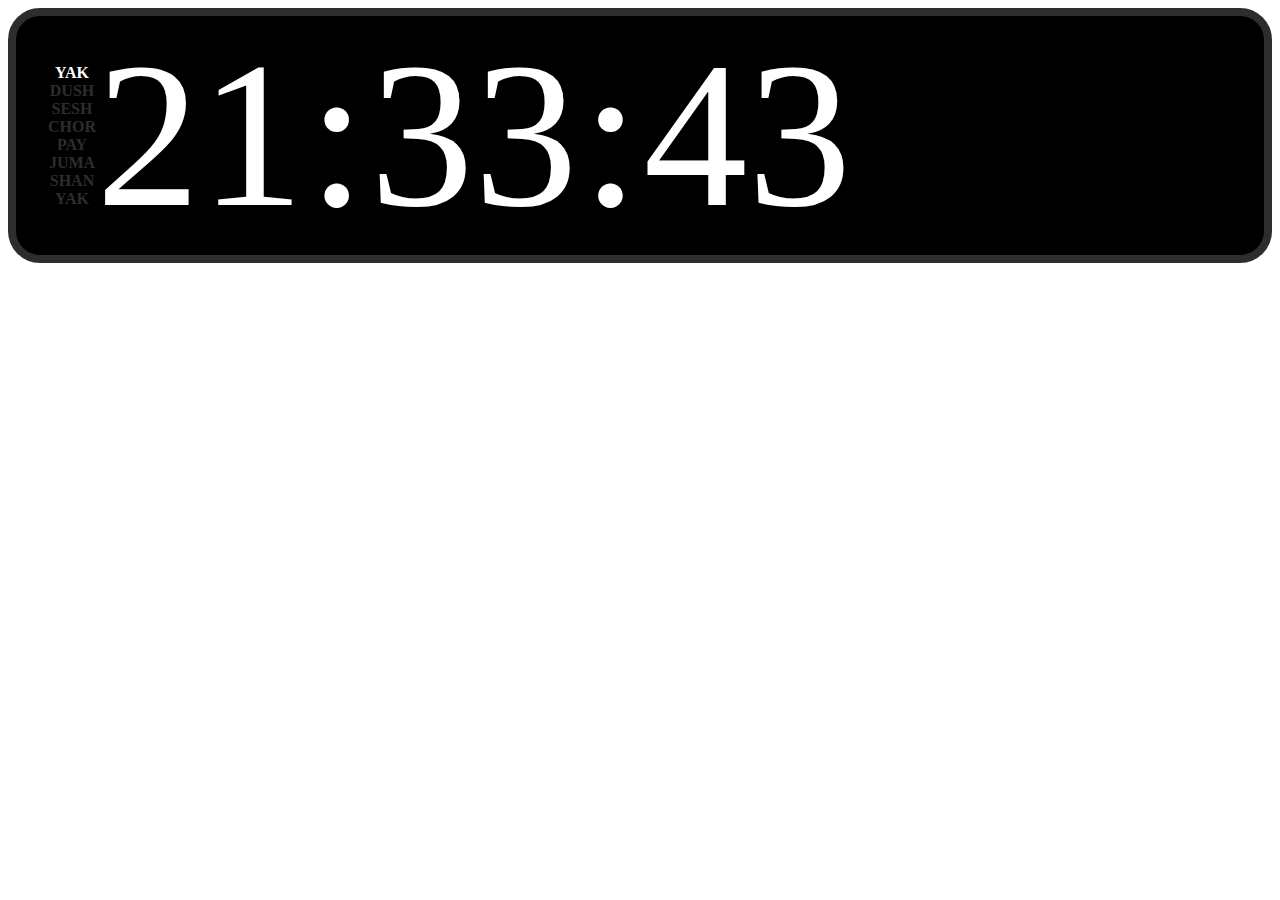
<file: time/index.html>
<!DOCTYPE html>
<html lang="en">

<head>
    <meta charset="UTF-8">
    <meta name="viewport" content="width=device-width, initial-scale=1.0">
    <link rel="stylesheet" href="time.css">
    <title>Soat</title>
</head>

<body>
    <div class="digital-clock">
        <div class="week">
            <div class="day"></div>
            <div>DUSH</div>
            <div>SESH</div>
            <div>CHOR</div>
            <div>PAY</div>
            <div>JUMA</div>
            <div>SHAN</div>
            <div>YAK</div>
        </div>
        <div class="time">
            <div class="hours">00</div>
            <div class="dot">:</div>
            <div class="min">00</div>
            <div class="dot">:</div>
            <div class="sec">00</div>
        </div>
    </div>
    <script src="time.js">
    </script>
</body>

</html>
</file>
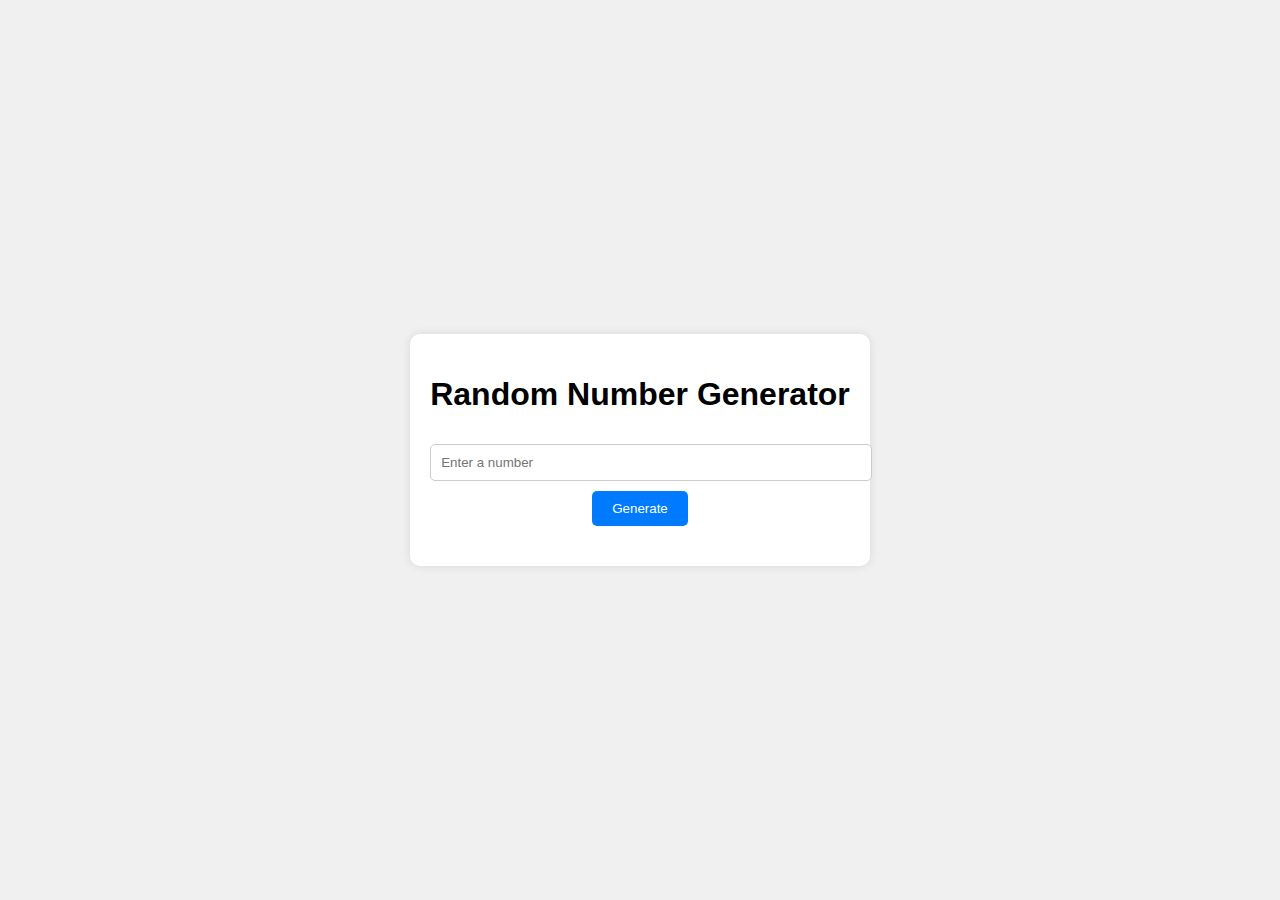
<file: random/random.html>
<!DOCTYPE html>
<html lang="en">

<head>
    <meta charset="UTF-8">
    <meta name="viewport" content="width=device-width, initial-scale=1.0">
    <title>Random Number</title>
    <link rel="stylesheet" href="random.css">
</head>

<body>
    <div class="container">
        <h1>Random Number Generator</h1>
        <input type="number" id="maxNumber" placeholder="Enter a number" min="1">
        <button onclick="generateRandomNumber()">Generate</button>
        <div class="result" id="result"></div>
    </div>

    <script>
        function generateRandomNumber() {
            const maxNumber = document.getElementById('maxNumber').value;
            if (maxNumber < 1) {
                alert('Iltimos, 1 dan katta son kiriting!');
                return;
            }
            const randomNumber = Math.floor(Math.random() * maxNumber) + 1;
            document.getElementById('result').innerText = `Random Raqamingiz: ${randomNumber}`;
        }
    </script>
</body>

</html>
</file>
<file: time/time.css>
* {
    font-family: "FX_LED";
    src: url("fonts/FX-LED.TTF");
}

@font-face {
    font-family: "Hack";
    src: url("fonts/Hack-Bold.ttf");
}

.digital-clock {
    background-color: black;
    color: white;
    display: flex;
    border-radius: 2rem;
    user-select: none;
    padding: 0 2rem;
    border: 0.5rem solid #2d2d2d;
}

.week {
    display: flex;
    flex-direction: column;
    justify-content: center;
    align-items: center;
    width: 3rem;
    color: #2d2d2d;
    font-weight: bold;
    font-family: "Hack";
}

.day {
    color: white;
}

.time {
    font-family: "FX_LED";
}

.hours,
.min,
.sec,
.dot {
    display: inline-block;
    font-size: 13rem;
}

.min {
    display: math;
}

.sec {
    display: math;
}

.invsible {
    visibility: hidden;
}
</file>
<file: random/random.css>
body {
    font-family: Arial, sans-serif;
    background-color: #f0f0f0;
    display: flex;
    justify-content: center;
    align-items: center;
    height: 100vh;
    margin: 0;
}

.container {
    background-color: #fff;
    padding: 20px;
    border-radius: 10px;
    box-shadow: 0 0 10px rgba(0, 0, 0, 0.1);
    text-align: center;
}

input[type="number"] {
    padding: 10px;
    margin: 10px 0;
    border: 1px solid #ccc;
    border-radius: 5px;
    width: 100%;
}

button {
    padding: 10px 20px;
    background-color: #007BFF;
    color: #fff;
    border: none;
    border-radius: 5px;
    cursor: pointer;
}

button:hover {
    background-color: #0056b3;
}

.result {
    margin-top: 20px;
    font-size: 1.5em;
    color: #333;
}
</file>
